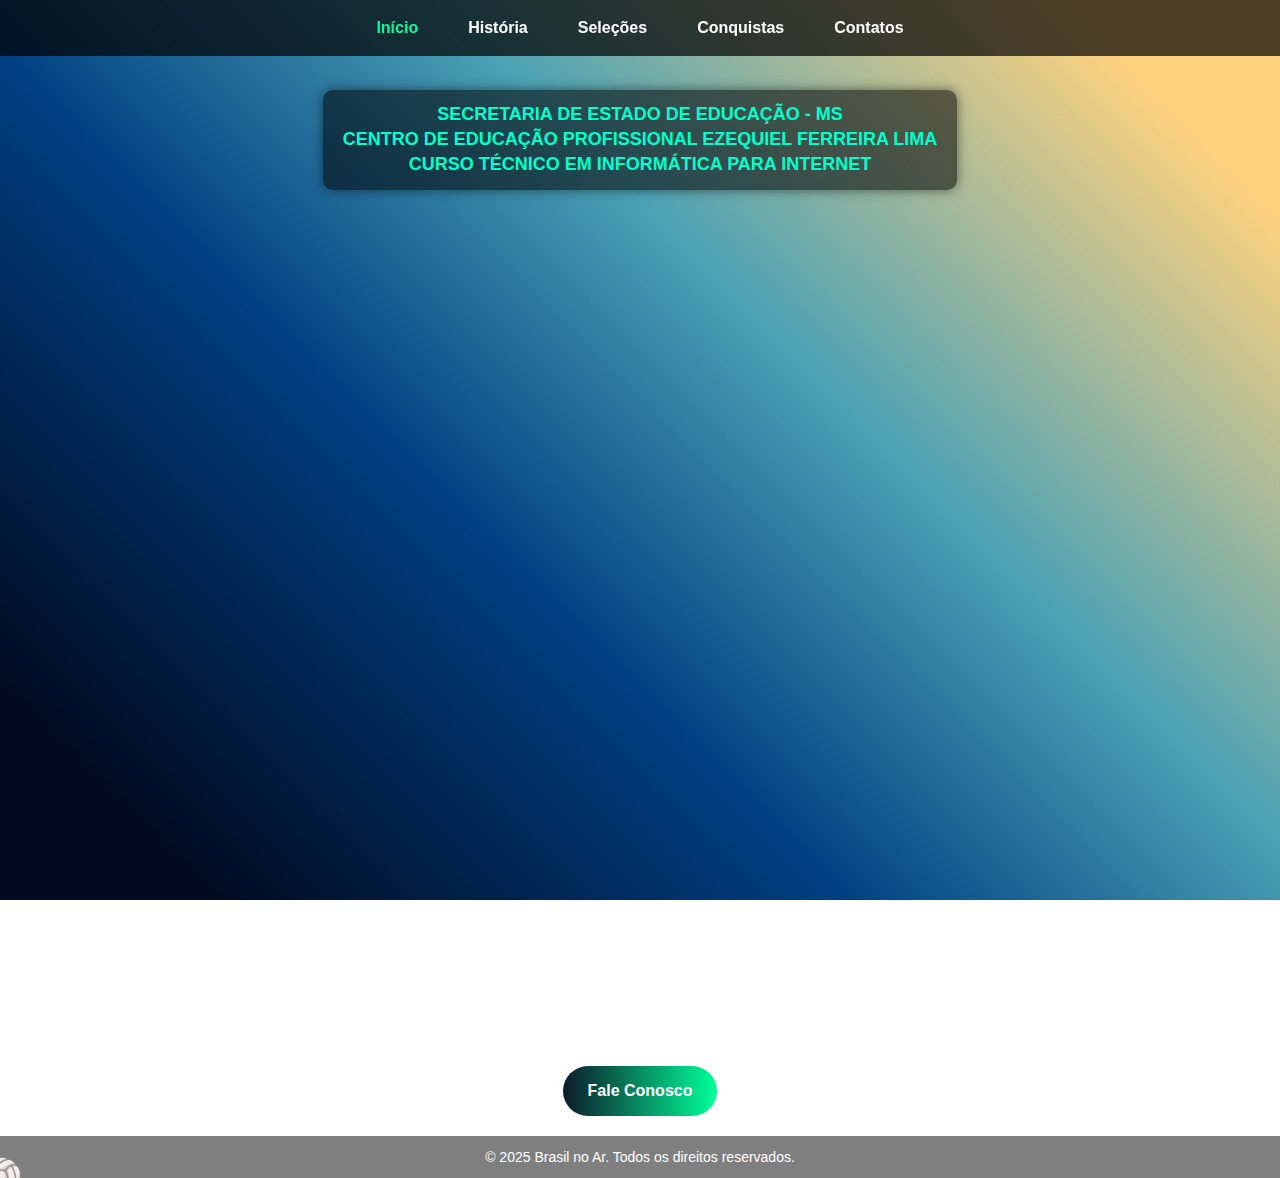
<file: index.html>
<!DOCTYPE html>
<html lang="pt-BR">
<head>
  <meta charset="UTF-8">
  <meta name="viewport" content="width=device-width, initial-scale=1.0">
  <title>Brasil no Ar - Início</title>
  <style>
    * { margin:0; padding:0; box-sizing:border-box; }

    body {
      font-family: Arial, sans-serif;
      background: url('images/img11.png') no-repeat center center fixed;
      background-size: cover;
      color: #fff;
      line-height: 1.6;
      overflow-x: hidden;
    }

    html { scroll-behavior: smooth; }

    /* ===== NAVBAR ===== */
    .navbar {
      position: fixed; top:0; width:100%;
      background: rgba(0,0,0,0.7);
      z-index:1000; display:flex; justify-content:center;
      backdrop-filter: blur(4px);
    }
    .navbar ul { list-style:none; display:flex; padding:0; }
    .navbar li { margin:0 15px; }
    .navbar a {
      display:block; padding:15px 10px; color:#fff;
      text-decoration:none; font-weight:bold; transition:0.3s;
    }
    .navbar a:hover, .navbar a.active { color:#00ff99; }

    /* ===== INFO EXTRA (SECRETRIA) ===== */
    .info-extra {
      margin-top: 90px;
      text-align: center;
      font-weight: bold;
      font-size: 18px;
      background: rgba(0,0,0,0.55);
      width: fit-content;
      padding: 12px 20px;
      border-radius: 10px;
      margin-left: auto;
      margin-right: auto;
      line-height: 1.4;
      color: #00ffcc;
      box-shadow: 0 0 12px rgba(0,0,0,0.5);
    }

    /* ===== INTRO ===== */
    .intro {
      text-align: center;
      padding: 180px 20px 80px;
      max-width: 900px;
      margin: 60px auto 100px;
      background: rgba(0, 0, 0, 0.55);
      border-radius: 12px;
      box-shadow: 0 0 15px rgba(0, 0, 0, 0.4);
      backdrop-filter: blur(3px);
      opacity: 0;
      transform: translateY(50px);
      animation: aparecer 1.5s ease-out forwards;
    }
    .intro h1 { font-size: 2.5em; color: #00ff99; margin-bottom: 10px; }
    .intro h2 { font-size: 1.5em; color: #a9cce3; margin-bottom: 20px; }
    .intro p { font-size: 1.1em; color: #e0e0e0; }

    @keyframes aparecer {
      from { opacity: 0; transform: translateY(50px); }
      to { opacity: 1; transform: translateY(0); }
    }

    /* ===== SLIDER ===== */
    .slider-container { text-align:center; overflow:hidden; padding:20px 0; }
    .slider { display:flex; gap:10px; }
    .slider img {
      width:300px; height:200px; object-fit:cover; border-radius:10px;
      transition:transform 0.3s, opacity 0.6s;
      opacity: 0; animation: slideIn 1.5s forwards;
    }
    .slider img:hover { transform:scale(1.1); }
    @keyframes slideIn {
      from { opacity: 0; transform: translateX(80px); }
      to { opacity: 1; transform: translateX(0); }
    }

    /* ===== BOTÃO ===== */
    .btn-gradient {
      display:inline-block; margin-top:20px; padding:12px 25px;
      color:#fff; font-weight:bold; border-radius:25px;
      background:linear-gradient(90deg,#0d1b2a,#00ff99);
      text-decoration:none; transition:filter 0.3s, transform 0.3s;
    }
    .btn-gradient:hover { filter:brightness(1.2); transform:scale(1.05); }

    /* ===== FOOTER ===== */
    footer {
      background: rgba(0,0,0,0.5);
      text-align:center;
      padding:10px;
      font-size:14px;
      position:relative;
      bottom:0;
      width:100%;
    }

    /* ===== RESPONSIVO ===== */
    @media(max-width:768px){
      .slider img { width:200px; height:130px; }
      .navbar ul { flex-direction:column; background: rgba(0,0,0,0.9); }
      .navbar li { margin:5px 0; }
      .btn-gradient { padding:10px 20px; }
      .intro h1 { font-size: 1.8em; }
      .intro h2 { font-size: 1.2em; }
    }

    /* ===== CURSOR EMOJI 🏐 ===== */
    .emoji-cursor {
      position: fixed;
      pointer-events: none;
      transform: translate(-50%, -50%);
      font-size: 36px;
      z-index: 9999;
      transition: transform 0.05s linear;
      user-select: none;
      display: none;
    }
    .use-emoji-cursor * {
      cursor: none !important;
    }
    @media (pointer: coarse) {
      .emoji-cursor { display: none !important; }
      .use-emoji-cursor * { cursor: auto !important; }
    }
  </style>
</head>

<body>

<header>
  <nav class="navbar">
    <ul>
      <li><a href="index.html" class="active">Início</a></li>
      <li><a href="historia.html">História</a></li>
      <li><a href="selecoes.html">Seleções</a></li>
      <li><a href="conquistas.html">Conquistas</a></li>
      <li><a href="contatos.html">Contatos</a></li>
    </ul>
  </nav>
</header>

<div class="info-extra">
  SECRETARIA DE ESTADO DE EDUCAÇÃO - MS <br>
  CENTRO DE EDUCAÇÃO PROFISSIONAL EZEQUIEL FERREIRA LIMA <br>
  CURSO TÉCNICO EM INFORMÁTICA PARA INTERNET
</div>

<section class="intro">
  <h1>🏐 Bem-vindo ao Brasil no Ar!</h1>
  <h2>O portal que respira o vôlei brasileiro</h2>
  <p>
    Seja bem-vindo ao nosso espaço dedicado à paixão nacional que vai além das quadras.
    Aqui, você encontra informações sobre o mundo do vôlei brasileiro — tanto da seleção
    masculina quanto da feminina. Explore, conheça e valorize o esporte que faz o Brasil
    brilhar mundo afora. 💚💛
  </p>
</section>

<section class="slider-container">
  <div class="slider" id="slider">
    <img src="images/img2.png" alt="Foto 2">
    <img src="images/img3.png" alt="Foto 3">
    <img src="images/img4.png" alt="Foto 4">
    <img src="images/img5.png" alt="Foto 5">
    <img src="images/img6.png" alt="Foto 6">
  </div>
  <a href="contatos.html" class="btn-gradient">Fale Conosco</a>
</section>

<footer>
  <p>© 2025 Brasil no Ar. Todos os direitos reservados.</p>
</footer>

<!-- ===== CURSOR 🏐 ===== -->
<div id="emojiCursor" class="emoji-cursor" aria-hidden="true">🏐</div>

<script>
  // Slider automático
  const slider = document.getElementById('slider');
  const clone = slider.innerHTML;
  slider.innerHTML += clone;
  let pos = 0;
  function animate() {
    pos -= 1;
    if(pos <= -slider.scrollWidth/2) pos = 0;
    slider.style.transform = `translateX(${pos}px)`;
    requestAnimationFrame(animate);
  }
  animate();

  // Cursor Emoji 🏐
  (function(){
    const emojiEl = document.getElementById('emojiCursor');
    const isTouch = ('ontouchstart' in window) || navigator.maxTouchPoints > 0;
    if(isTouch){ emojiEl.style.display='none'; return; }

    document.documentElement.classList.add('use-emoji-cursor');
    emojiEl.style.display='block';

    document.addEventListener('mousemove', e => {
      emojiEl.style.left = e.clientX + 'px';
      emojiEl.style.top = e.clientY + 'px';
    });

    document.addEventListener('mouseleave', ()=> emojiEl.style.opacity='0');
    document.addEventListener('mouseenter', ()=> emojiEl.style.opacity='1');
  })();
</script>

</body>
</html>
</file>
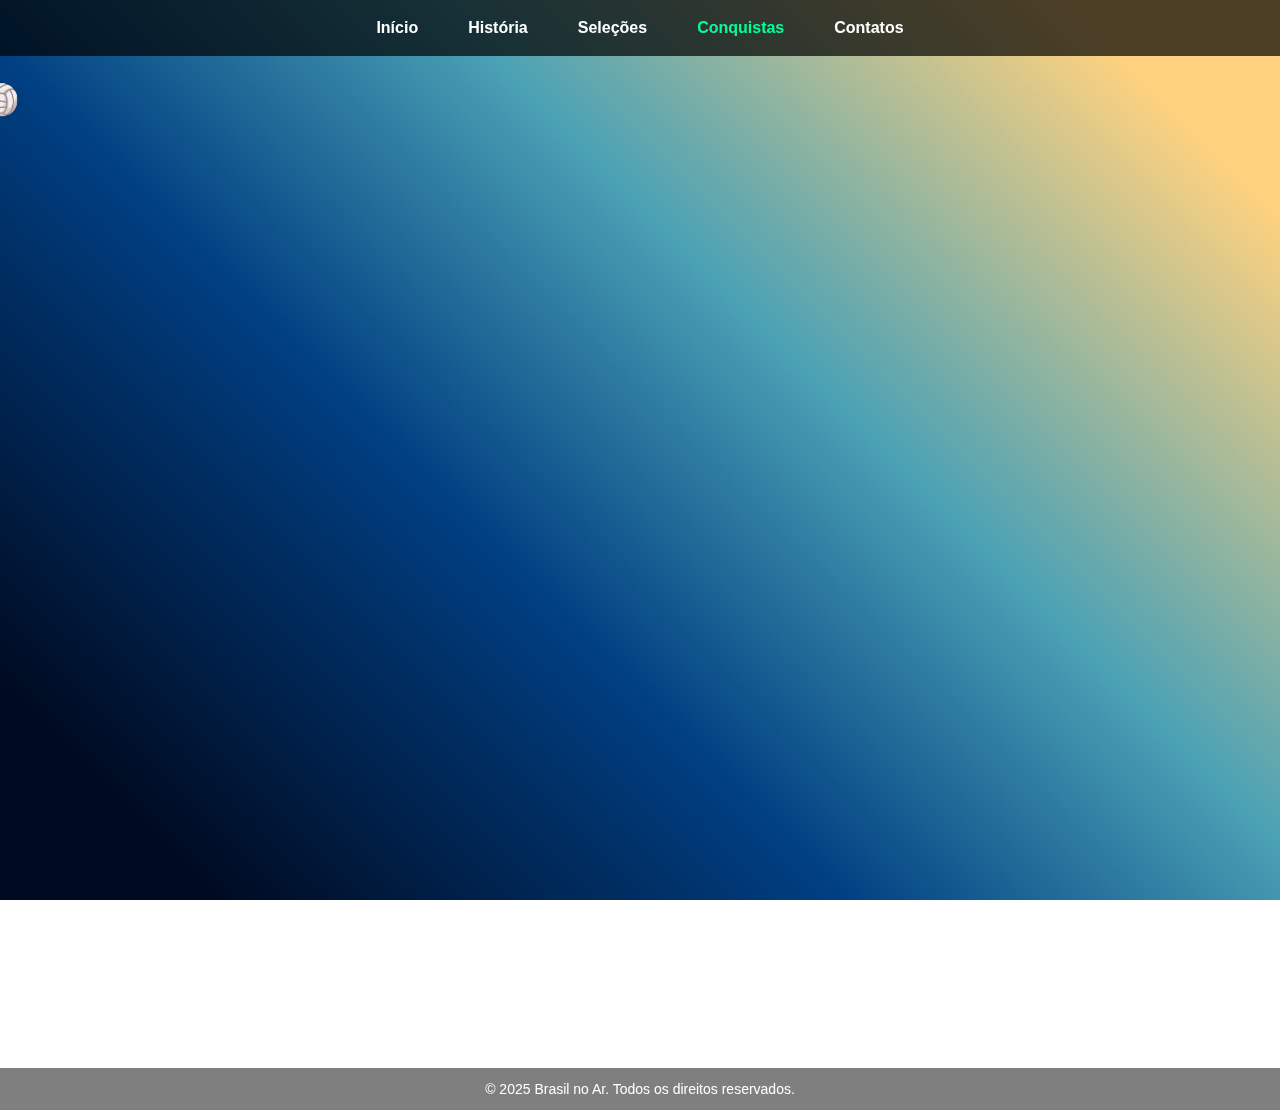
<file: conquistas.html>
<!DOCTYPE html>
<html lang="pt-BR">
<head>
  <meta charset="UTF-8">
  <meta name="viewport" content="width=device-width, initial-scale=1.0">
  <title>Brasil no Ar - Conquistas</title>
  <style>
    * { margin:0; padding:0; box-sizing:border-box; }

    body {
      font-family: Arial, sans-serif;
      background: url('images/img11.png') no-repeat center center fixed;
      background-size: cover;
      color:#fff;
      line-height:1.6;
      min-height:100vh;
      overflow-y:auto;
      cursor: none; /* Esconde o cursor padrão */
      padding-top: 100px; /* 🔹 Espaço para rolar suavemente desde o topo */
    }

    html { scroll-behavior: smooth; }

    /* ===== NAVBAR ===== */
    .navbar {
      position: fixed;
      top:0;
      width:100%;
      background: rgba(0,0,0,0.7);
      z-index:1000;
      display:flex;
      justify-content:center;
      backdrop-filter: blur(4px);
    }
    .navbar ul { list-style:none; display:flex; padding:0; }
    .navbar li { margin:0 15px; }
    .navbar a { display:block; padding:15px 10px; color:#fff; text-decoration:none; font-weight:bold; transition:0.3s; }
    .navbar a:hover, .navbar a.active { color:#00ff99; }

    /* ===== CONTEÚDO ===== */
    .content {
      background: rgba(0,0,0,0.55);
      padding: 160px 20px 120px;
      max-width:1000px;
      margin: 100px auto 60px;
      border-radius:12px;
      box-shadow:0 0 15px rgba(0,0,0,0.4);
      backdrop-filter: blur(3px);
      opacity: 0;
      transform: translateY(50px);
      animation: aparecer 1.5s ease-out forwards;
    }

    .content h2, .content h3 { color:#00ff99; margin-bottom:15px; }
    .content p, .content ul { margin-bottom:15px; }

    .content ul { list-style:none; padding:0; display:grid; grid-template-columns:repeat(auto-fit,minmax(250px,1fr)); gap:15px; }
    .content li { background: rgba(0,255,153,0.1); padding:15px; border-radius:10px; }

    @keyframes aparecer {
      from { opacity:0; transform:translateY(50px); }
      to { opacity:1; transform:translateY(0); }
    }

    footer {
      background: rgba(0,0,0,0.5);
      text-align:center;
      padding:10px;
      font-size:14px;
      position:relative;
      width:100%;
      margin-top:40px;
    }

    /* ===== CURSOR EMOJI ===== */
    #cursorEmoji {
      position: fixed;
      pointer-events: none;
      font-size: 30px;
      transform: translate(-50%, -50%);
      z-index: 2000;
    }

    @media(max-width:768px){
      .navbar ul { flex-direction:column; background: rgba(0,0,0,0.9); }
      .navbar li { margin:5px 0; }
      .content { margin: 80px 10px 0; padding: 90px 15px 110px; }
    }
  </style>
</head>
<body>

<!-- Emoji que segue o cursor -->
<div id="cursorEmoji">🏐</div>

<header>
  <nav class="navbar">
    <ul>
      <li><a href="index.html">Início</a></li>
      <li><a href="historia.html">História</a></li>
      <li><a href="selecoes.html">Seleções</a></li>
      <li><a href="conquistas.html" class="active">Conquistas</a></li>
      <li><a href="contatos.html">Contatos</a></li>
    </ul>
  </nav>
</header>

<section class="content">
  <h2>🏆 Conquistas da Seleção Brasileira de Vôlei</h2>

  <h3>🇧🇷 Masculina</h3>
  <ul>
    <li>🏆 Jogos Olímpicos: Ouro 1992, 2004, 2016 | Prata 1984, 2008, 2012</li>
    <li>🌍 Campeonato Mundial: Ouro 2002, 2006, 2010 | Prata 2014, 2018</li>
    <li>🌐 Liga Mundial/Liga das Nações: 9 títulos</li>
    <li>🏅 Copa do Mundo: Ouro 2003, 2007</li>
    <li>🇸🇪 Campeonato Sul-Americano: +30 títulos</li>
  </ul>

  <h3>👑 Feminina</h3>
  <ul>
    <li>🏆 Jogos Olímpicos: Ouro 2008, 2012 | Prata 2020</li>
    <li>🌍 Campeonato Mundial: Prata 1994, 2006, 2010, 2022 | Bronze 2014</li>
    <li>🌐 Grand Prix/Liga das Nações: 12 títulos Grand Prix</li>
    <li>🏅 Copa dos Campeões: Ouro 2005, 2013</li>
    <li>🇸🇪 Campeonato Sul-Americano: +20 títulos</li>
  </ul>
</section>

<footer>
  <p>© 2025 Brasil no Ar. Todos os direitos reservados.</p>
</footer>

<!-- Script do cursor -->
<script>
document.addEventListener("mousemove", function(e) {
  const emoji = document.getElementById("cursorEmoji");
  emoji.style.left = e.pageX + "px";
  emoji.style.top = e.pageY + "px";
});
</script>

</body>
</html>
</file>
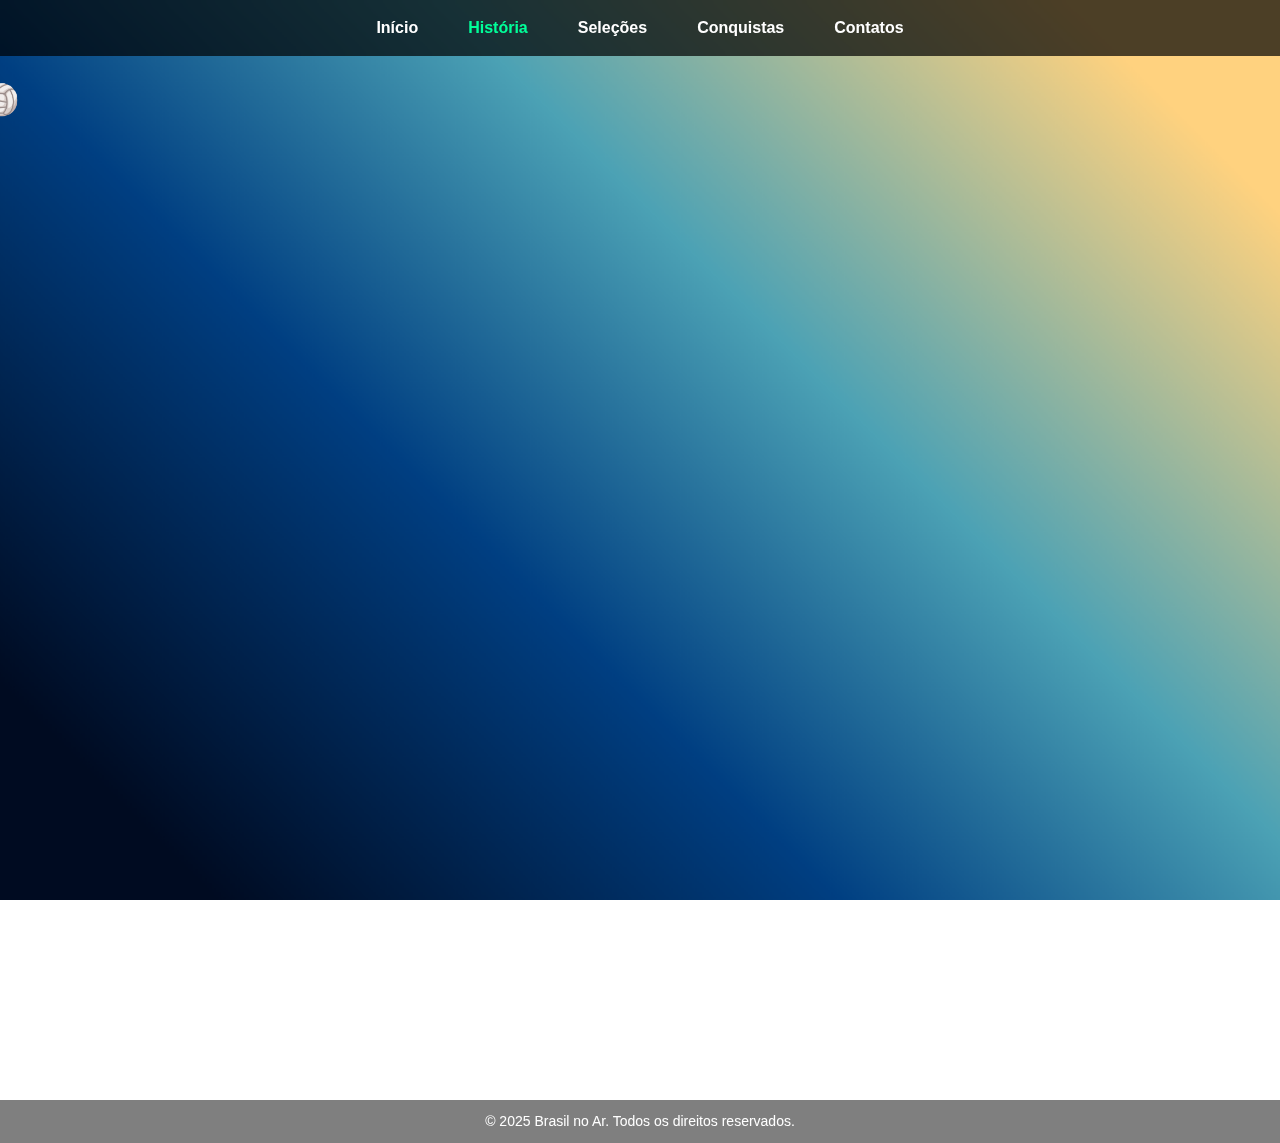
<file: historia.html>
<!DOCTYPE html>
<html lang="pt-BR">
<head>
  <meta charset="UTF-8">
  <meta name="viewport" content="width=device-width, initial-scale=1.0">
  <title>Brasil no Ar - História</title>
  <style>
    * { margin:0; padding:0; box-sizing:border-box; }

    body {
      font-family: Arial, sans-serif;
      background: url('images/img11.png') no-repeat center center fixed;
      background-size: cover;
      color: #fff;
      line-height: 1.6;
      min-height: 100vh;
      overflow-y: auto;
      cursor: none; /* Esconde o cursor padrão */
    }

    html { scroll-behavior: smooth; }

    .navbar {
      position: fixed;
      top: 0;
      width: 100%;
      background: rgba(0, 0, 0, 0.7);
      z-index: 1000;
      display: flex;
      justify-content: center;
      backdrop-filter: blur(4px);
    }

    .navbar ul {
      list-style: none;
      display: flex;
      padding: 0;
    }

    .navbar li { margin: 0 15px; }

    .navbar a {
      display: block;
      padding: 15px 10px;
      color: #fff;
      text-decoration: none;
      font-weight: bold;
      transition: 0.3s;
    }

    .navbar a:hover, .navbar a.active { color: #00ff99; }

    .content {
      background: rgba(0, 0, 0, 0.55);
      padding: 160px 20px 120px;
      max-width: 1000px;
      margin: 100px auto 60px;
      border-radius: 12px;
      box-shadow: 0 0 15px rgba(0, 0, 0, 0.4);
      backdrop-filter: blur(3px);
      opacity: 0;
      transform: translateY(50px);
      animation: aparecer 1.5s ease-out forwards;
    }

    .content h2, .content h3, .content h4 { color:#00ff99; margin-bottom:15px; }
    .content p, .content ul { margin-bottom:15px; }

    @keyframes aparecer {
      from { opacity: 0; transform: translateY(50px); }
      to { opacity: 1; transform: translateY(0); }
    }

    footer {
      background: rgba(0, 0, 0, 0.5);
      text-align: center;
      padding: 10px;
      font-size: 14px;
      position: relative;
      width: 100%;
      margin-top: 40px;
    }

    /* ======= CURSOR EMOJI ======= */
    #cursorEmoji {
      position: fixed;
      pointer-events: none;
      font-size: 30px;
      transform: translate(-50%, -50%);
      z-index: 2000;
    }

    @media (max-width: 768px){
      .navbar ul { flex-direction: column; background: rgba(0,0,0,0.9); }
      .navbar li { margin: 5px 0; }
      .content { margin: 80px 10px 0; padding: 90px 15px 110px; }
    }
  </style>
</head>
<body>

<!-- Emoji que segue o cursor -->
<div id="cursorEmoji">🏐</div>

<header>
  <nav class="navbar">
    <ul>
      <li><a href="index.html">Início</a></li>
      <li><a href="historia.html" class="active">História</a></li>
      <li><a href="selecoes.html">Seleções</a></li>
      <li><a href="conquistas.html">Conquistas</a></li>
      <li><a href="contatos.html">Contatos</a></li>
    </ul>
  </nav>
</header>

<section class="content">
  <h2>🏐 História da Seleção Brasileira de Vôlei</h2>
  <p>🇧🇷 <strong>Início e evolução do vôlei no Brasil</strong></p>
  <p>O vôlei chegou ao Brasil por volta de 1915, trazido por imigrantes e missionários norte-americanos. Nas décadas seguintes, cresceu nas escolas e clubes, tornando-se uma das principais modalidades.</p>
  <p>A Confederação Brasileira de Voleibol (CBV) foi fundada em 1954, marcando o início oficial das seleções nacionais.</p>

  <h3>🥇 Seleção Masculina</h3>
  <p><strong>Anos 1980 — Geração de Prata:</strong> Prata Olímpica 1984, Ouro Pan 1983.</p>
  <p><strong>Anos 1990 — Primeira geração de ouro:</strong> Ouro Olímpico 1992, Liga Mundial 1993.</p>
  <p><strong>Anos 2000 — Era Bernardinho:</strong> Ouro Olímpico 2004, Mundiais 2002/2006/2010, Liga Mundial 8 títulos.</p>
  <p><strong>Anos 2010–2020:</strong> Ouro Rio 2016, Mundial 2018, Prata Tóquio 2020.</p>

  <h3>👑 Seleção Feminina</h3>
  <p><strong>Anos 1990 — Ascensão:</strong> Bronze Olímpico 1996, Ouro Grand Prix 1994.</p>
  <p><strong>Anos 2000 — Domínio:</strong> Ouro Olímpico 2008/2012, Grand Prix e Copa dos Campeões.</p>
  <p><strong>Anos 2010–2020:</strong> Prata Tóquio 2020, novas atletas: Gabi, Rosamaria, Macris, Carol Gattaz.</p>

  <h3>🏆 Legado</h3>
  <p>O Brasil é uma potência mundial do vôlei, com dezenas de títulos e medalhas, reconhecido pelo estilo técnico e vibrante.</p>
</section>

<footer>
  <p>© 2025 Brasil no Ar. Todos os direitos reservados.</p>
</footer>

<!-- Script do cursor -->
<script>
document.addEventListener("mousemove", function(e) {
  const emoji = document.getElementById("cursorEmoji");
  emoji.style.left = e.pageX + "px";
  emoji.style.top = e.pageY + "px";
});
</script>

</body>
</html>
</file>
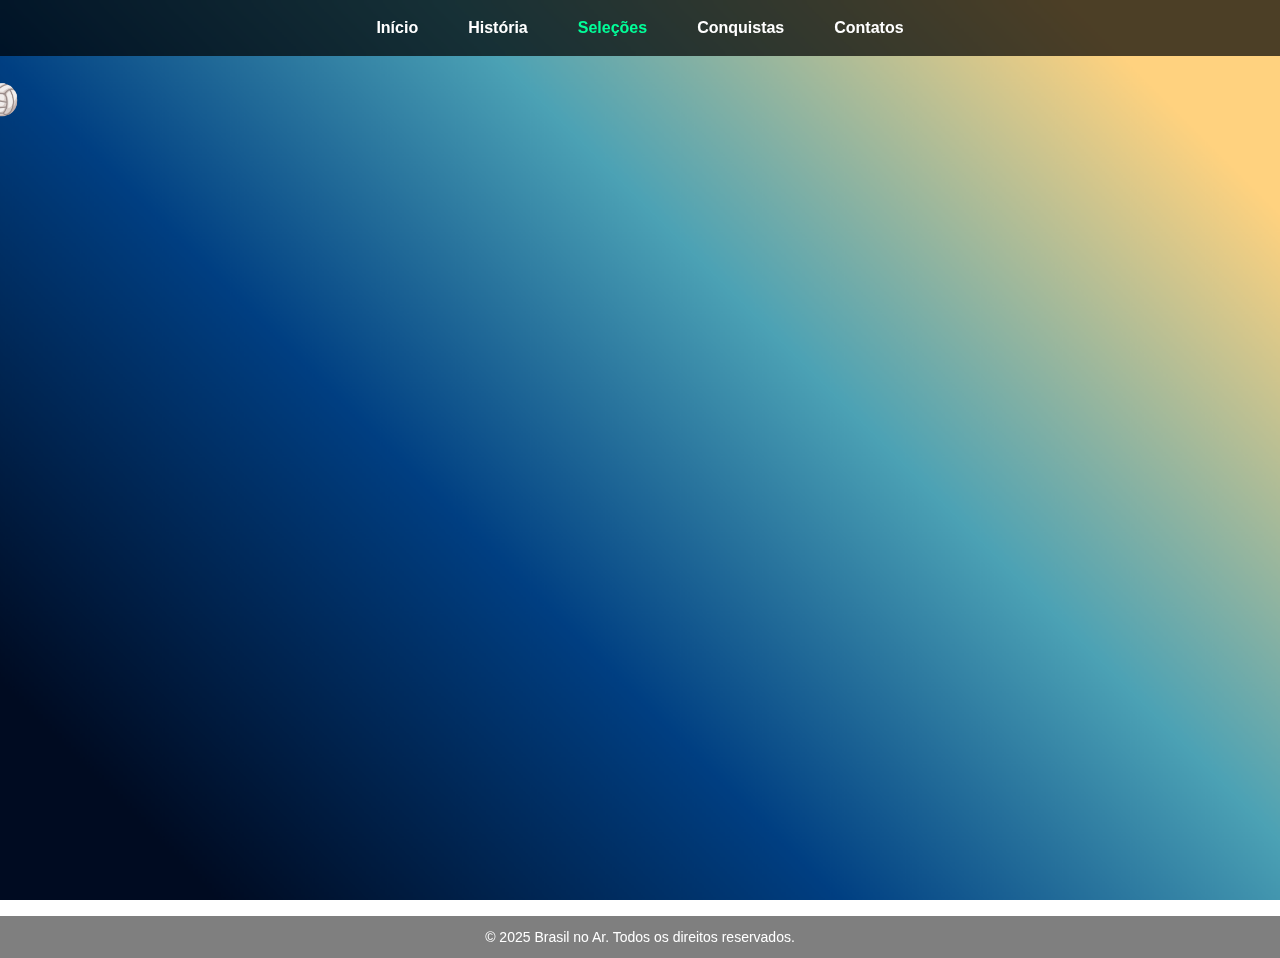
<file: selecoes.html>
<!DOCTYPE html>
<html lang="pt-BR">
<head>
  <meta charset="UTF-8">
  <meta name="viewport" content="width=device-width, initial-scale=1.0">
  <title>Brasil no Ar - Seleções</title>
  <style>
    * { margin:0; padding:0; box-sizing:border-box; }

    body {
      font-family: Arial, sans-serif;
      background: url('images/img11.png') no-repeat center center fixed;
      background-size: cover;
      color: #fff;
      line-height: 1.6;
      min-height: 100vh;
      overflow-y: auto;
      cursor: none; /* Esconde o cursor padrão */
      padding-top: 100px; /* 🔹 Espaço extra para rolar a partir do topo */
    }

    html { scroll-behavior: smooth; }

    /* ===== NAVBAR ===== */
    .navbar {
      position: fixed;
      top: 0;
      width: 100%;
      background: rgba(0,0,0,0.7);
      z-index: 1000;
      display: flex;
      justify-content: center;
      backdrop-filter: blur(4px);
    }
    .navbar ul { list-style:none; display:flex; padding:0; }
    .navbar li { margin:0 15px; }
    .navbar a { 
      display:block; padding:15px 10px; color:#fff; text-decoration:none; font-weight:bold; transition:0.3s;
    }
    .navbar a:hover, .navbar a.active { color:#00ff99; }

    /* ===== CONTEÚDO ===== */
    .content {
      padding: 100px 20px 120px; /* 🔹 Espaço ajustado para combinar com o topo */
      max-width: 1000px;
      margin: 0 auto 60px;
      background: rgba(0, 0, 0, 0.55);
      border-radius: 12px;
      box-shadow: 0 0 15px rgba(0, 0, 0, 0.4);
      backdrop-filter: blur(3px);
      opacity: 0;
      transform: translateY(50px);
      animation: aparecer 1.5s ease-out forwards;
    }

    .content h2, .content h3, .content h4 { color:#00ff99; margin-bottom:15px; }
    .content p, .content ul { margin-bottom:15px; }

    @keyframes aparecer {
      from { opacity: 0; transform: translateY(50px); }
      to { opacity: 1; transform: translateY(0); }
    }

    /* ===== FOOTER ===== */
    footer {
      background: rgba(0,0,0,0.5);
      text-align:center;
      padding:10px;
      font-size:14px;
      position: relative;
      width:100%;
      margin-top: 40px;
    }

    /* ===== CURSOR EMOJI ===== */
    #cursorEmoji {
      position: fixed;
      pointer-events: none;
      font-size: 30px;
      transform: translate(-50%, -50%);
      z-index: 2000;
    }

    @media(max-width:768px){
      .navbar ul { flex-direction: column; background: rgba(0,0,0,0.9); }
      .navbar li { margin:5px 0; }
      .content { padding: 120px 15px 80px; }
    }
  </style>
</head>
<body>

<!-- Emoji que segue o cursor -->
<div id="cursorEmoji">🏐</div>

<header>
  <nav class="navbar">
    <ul>
      <li><a href="index.html">Início</a></li>
      <li><a href="historia.html">História</a></li>
      <li><a href="selecoes.html" class="active">Seleções</a></li>
      <li><a href="conquistas.html">Conquistas</a></li>
      <li><a href="contatos.html">Contatos</a></li>
    </ul>
  </nav>
</header>

<section class="content">
  <h2>🏐 Seleções Brasileiras de Vôlei</h2>

  <h3>🇧🇷 Masculina</h3>
  <ul>
    <li>🥇 Ouro Olímpico: 1992, 2004, 2016</li>
    <li>🥈 Prata Olímpica: 1984, 2008, 2012</li>
    <li>🥇 Campeonato Mundial: 2002, 2006, 2010</li>
    <li>🥇 Liga Mundial: 9 títulos</li>
    <li>🥇 Campeonato Sul-Americano: +30 títulos</li>
  </ul>
  <p>Ídolos: Bernardinho, Renan, Giba, Serginho, Dante, Ricardinho, André Nascimento.</p>

  <h3>👑 Feminina</h3>
  <ul>
    <li>🥇 Ouro Olímpico: 2008, 2012</li>
    <li>🥈 Prata Olímpica: 2020</li>
    <li>🥇 Grand Prix: 12 títulos</li>
    <li>🥇 Campeonato Sul-Americano: +20 títulos</li>
    <li>🥇 Copa dos Campeões: 2005, 2013</li>
  </ul>
  <p>Ídolos: Ana Moser, Fernanda Venturini, Virna, Sheilla, Fabiana, Fabi, Jaqueline, Thaísa, Paula Pequeno.  
  Nova geração: Gabi, Rosamaria, Macris, Carol Gattaz.</p>
</section>

<footer>
  <p>© 2025 Brasil no Ar. Todos os direitos reservados.</p>
</footer>

<!-- Script do cursor -->
<script>
document.addEventListener("mousemove", function(e) {
  const emoji = document.getElementById("cursorEmoji");
  emoji.style.left = e.pageX + "px";
  emoji.style.top = e.pageY + "px";
});
</script>

</body>
</html>
</file>
